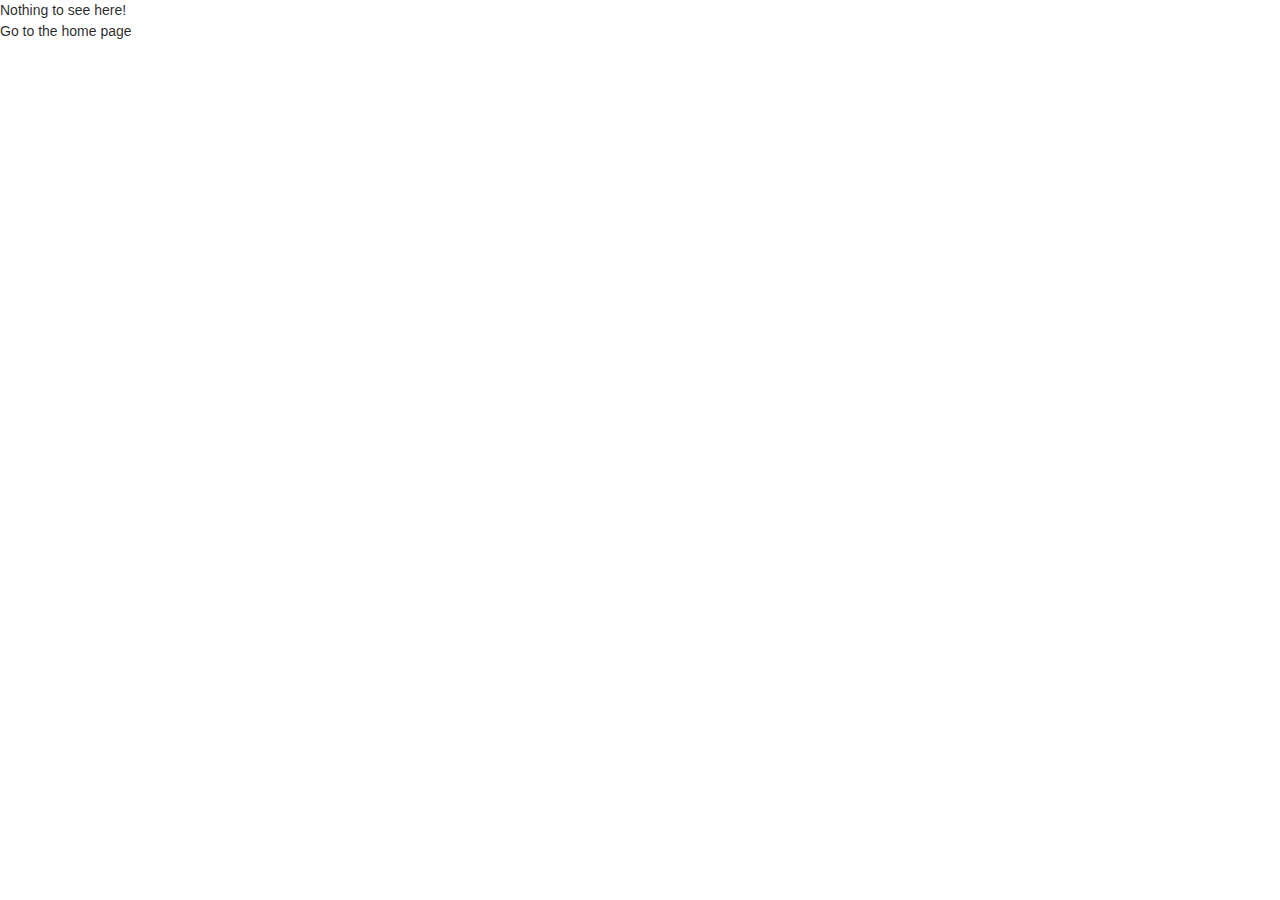
<file: index.html>
<!doctype html><html lang="en"><script>var _hmt=_hmt||[];!function(){var e=document.createElement("script");e.src="https://hm.baidu.com/hm.js?5c0114c50aea4a247a82404212ce2ed5";var t=document.getElementsByTagName("script")[0];t.parentNode.insertBefore(e,t)}()</script><head><meta name="baidu_union_verify" content="108ca2e2cd6a4253fc763408dc13665c"/><meta charset="utf-8"/><link rel="icon" href="/favicon.ico"/><meta name="viewport" content="width=device-width,initial-scale=1"/><meta name="theme-color" content="#000000"/><meta name="description" content="Web site created using create-react-app"/><link rel="apple-touch-icon" href="/logo192.png"/><link rel="manifest" href="/manifest.json"/><title>Cool Resume</title><script defer="defer" src="/static/js/main.69a4ec1e.js"></script><link href="/static/css/main.9c78f8da.css" rel="stylesheet"></head><body><noscript>You need to enable JavaScript to run this app.</noscript><div id="root"></div></body></html>
</file>
